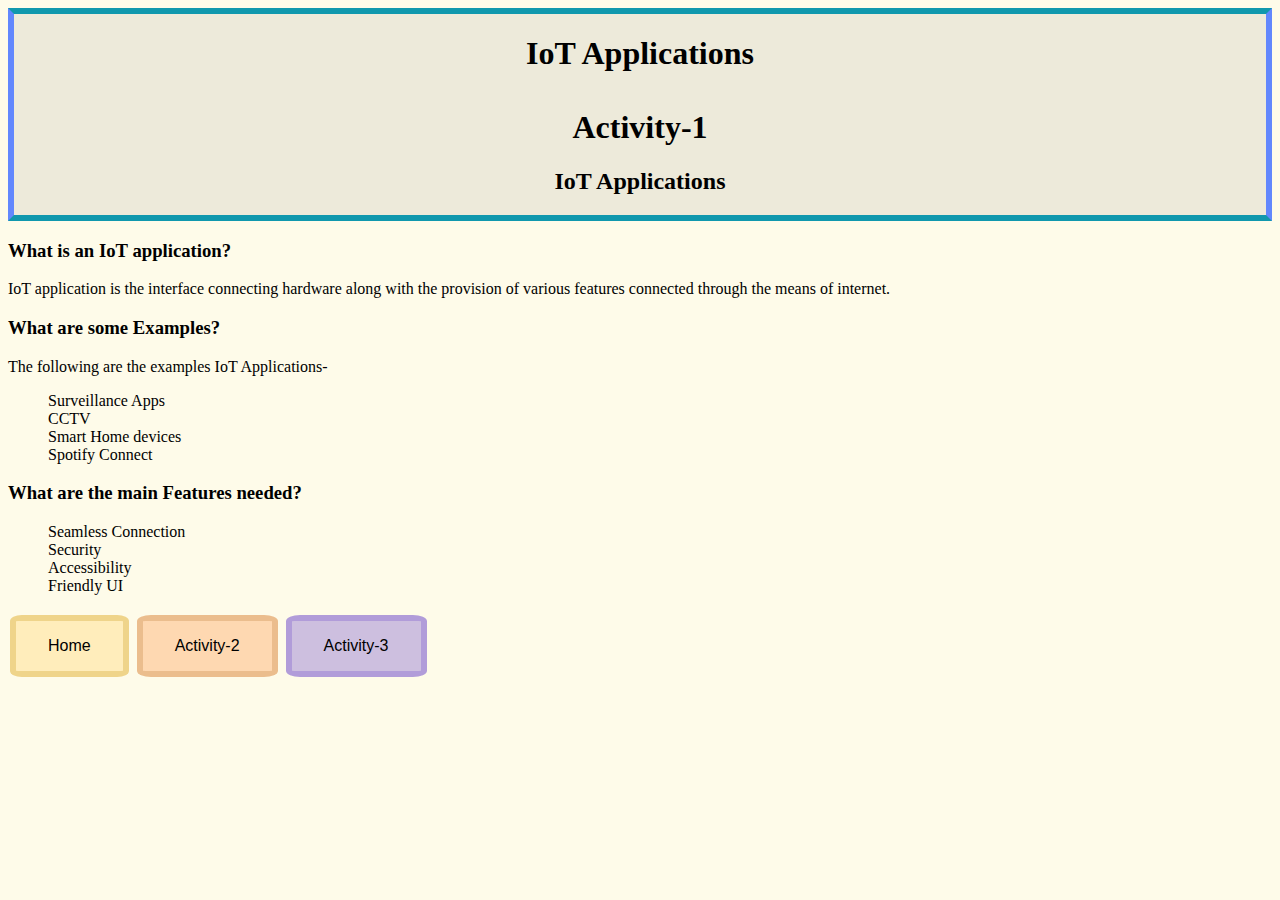
<file: public/ac1.html>
<!DOCTYPE html>
<html lang="en">
  <head>
    <meta charset="UTF-8" />
    <meta http-equiv="X-UA-Compatible" content="IE=edge" />
    <link rel="stylesheet" href="style.css" />
    <meta name="viewport" content="width=device-width, initial-scale=1.0" />
    <title>Activity-1</title>
  </head>
  <body>
    <div class="header">
      <h1>
        IoT Applications <br /><br />
        Activity-1
      </h1>
      <h2>IoT Applications</h2>
    </div>

    <h3>What is an IoT application?</h3>
    <p>
      IoT application is the interface connecting hardware along with the
      provision of various features connected through the means of internet.
    </p>
    <h3>What are some Examples?</h3>
    <p>The following are the examples IoT Applications-</p>
    <ul>
      <li>Surveillance Apps</li>
      <li>CCTV</li>
      <li>Smart Home devices</li>
      <li>Spotify Connect</li>
    </ul>
    <h3>What are the main Features needed?</h3>
    <ul>
      <li>Seamless Connection</li>
      <li>Security</li>
      <li>Accessibility</li>
      <li>Friendly UI</li>
    </ul>

    <div class="box">
      <a href="index.html"><button class="home">Home</button></a>
      <a href="ac2.html"><button class="b2">Activity-2</button></a>
      <a href="ac3.html"><button class="b3">Activity-3</button></a>
    </div>
  </body>
</html>
</file>
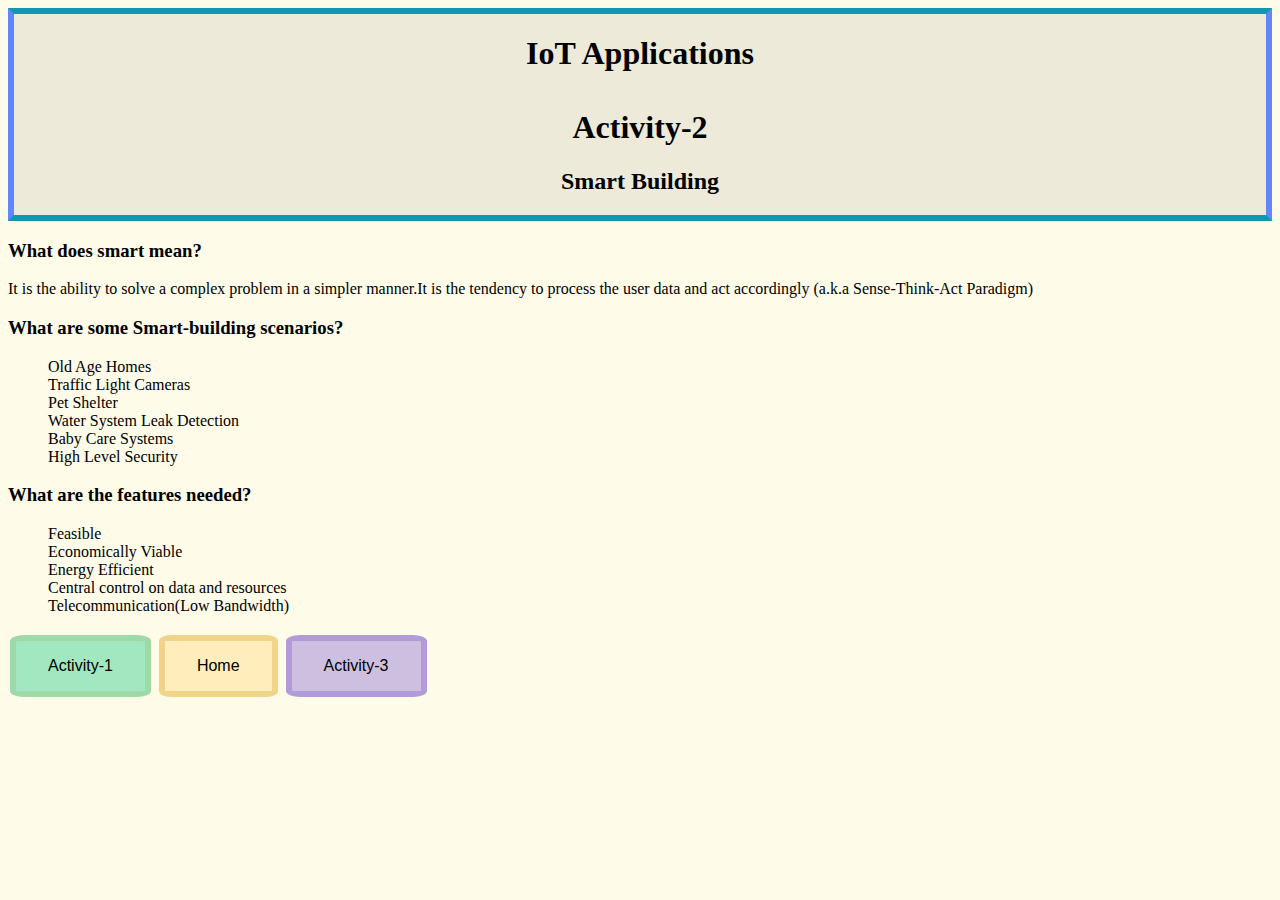
<file: public/ac2.html>
<!DOCTYPE html>
<html lang="en">
  <head>
    <meta charset="UTF-8" />
    <meta http-equiv="X-UA-Compatible" content="IE=edge" />
    <link rel="stylesheet" href="style.css" />
    <meta name="viewport" content="width=device-width, initial-scale=1.0" />
    <title>Activity-2</title>
  </head>
  <body>
    <div class="header">
      <h1>
        IoT Applications <br /><br />
        Activity-2
      </h1>
      <h2>Smart Building</h2>
    </div>

    <h3>What does smart mean?</h3>
    <p>
      It is the ability to solve a complex problem in a simpler manner.It is the
      tendency to process the user data and act accordingly (a.k.a
      Sense-Think-Act Paradigm)
    </p>

    <h3>What are some Smart-building scenarios?</h3>
    <ul>
      <li>Old Age Homes</li>
      <li>Traffic Light Cameras</li>
      <li>Pet Shelter</li>
      <li>Water System Leak Detection</li>
      <li>Baby Care Systems</li>
      <li>High Level Security</li>
    </ul>
    <h3>What are the features needed?</h3>
    <ul>
      <li>Feasible</li>
      <li>Economically Viable</li>
      <li>Energy Efficient</li>
      <li>Central control on data and resources</li>
      <li>Telecommunication(Low Bandwidth)</li>
    </ul>

    <div class="box">
      <a href="ac1.html"><button class="b1">Activity-1</button></a>
      <a href="index.html"><button class="home">Home</button></a>
      <a href="ac3.html"><button class="b3">Activity-3</button></a>
    </div>
  </body>
</html>
</file>
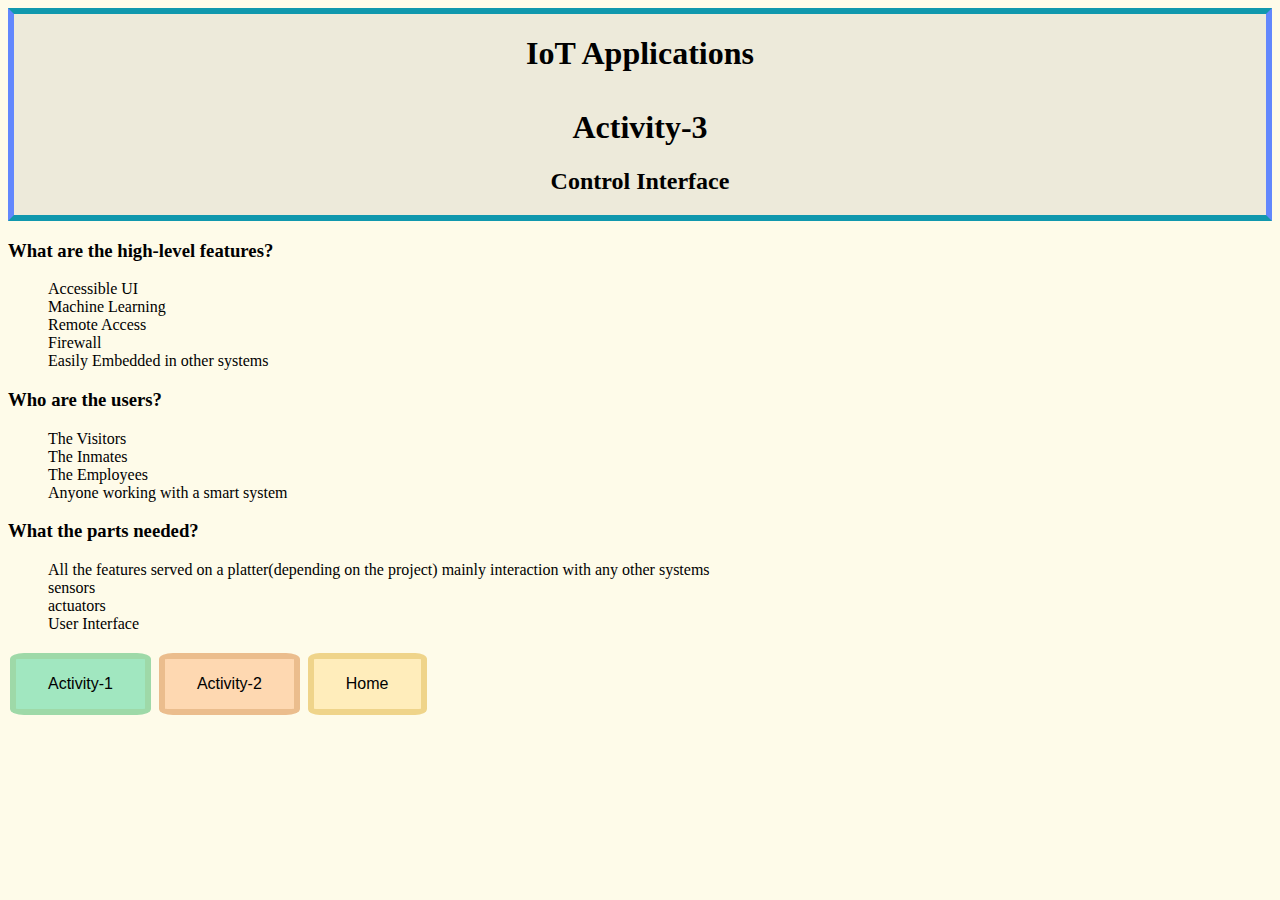
<file: public/ac3.html>
<!DOCTYPE html>
<html lang="en">
  <head>
    <meta charset="UTF-8" />
    <meta http-equiv="X-UA-Compatible" content="IE=edge" />
    <link rel="stylesheet" href="style.css" />
    <meta name="viewport" content="width=device-width, initial-scale=1.0" />
    <title>Activity-3</title>
  </head>
  <body>
    <div class="header">
      <h1>
        IoT Applications <br /><br />
        Activity-3
      </h1>
      <h2>Control Interface</h2>
    </div>
    <h3>What are the high-level features?</h3>
    <ul>
      <li>Accessible UI</li>
      <li>Machine Learning</li>
      <li>Remote Access</li>
      <li>Firewall</li>
      <li>Easily Embedded in other systems</li>
    </ul>
    <h3>Who are the users?</h3>
    <ul>
      <li>The Visitors</li>
      <li>The Inmates</li>
      <li>The Employees</li>
      <li>Anyone working with a smart system</li>
    </ul>
    <h3>What the parts needed?</h3>
    <ul>
      <li>
        All the features served on a platter(depending on the project) mainly
        interaction with any other systems
      </li>
      <li>sensors</li>
      <li>actuators</li>
      <li>User Interface</li>
    </ul>
    <div class="box">
      <a href="ac1.html"><button class="b1">Activity-1</button></a>
      <a href="ac2.html"><button class="b2">Activity-2</button></a>
      <a href="index.html"><button class="home">Home</button></a>
    </div>
  </body>
</html>
</file>
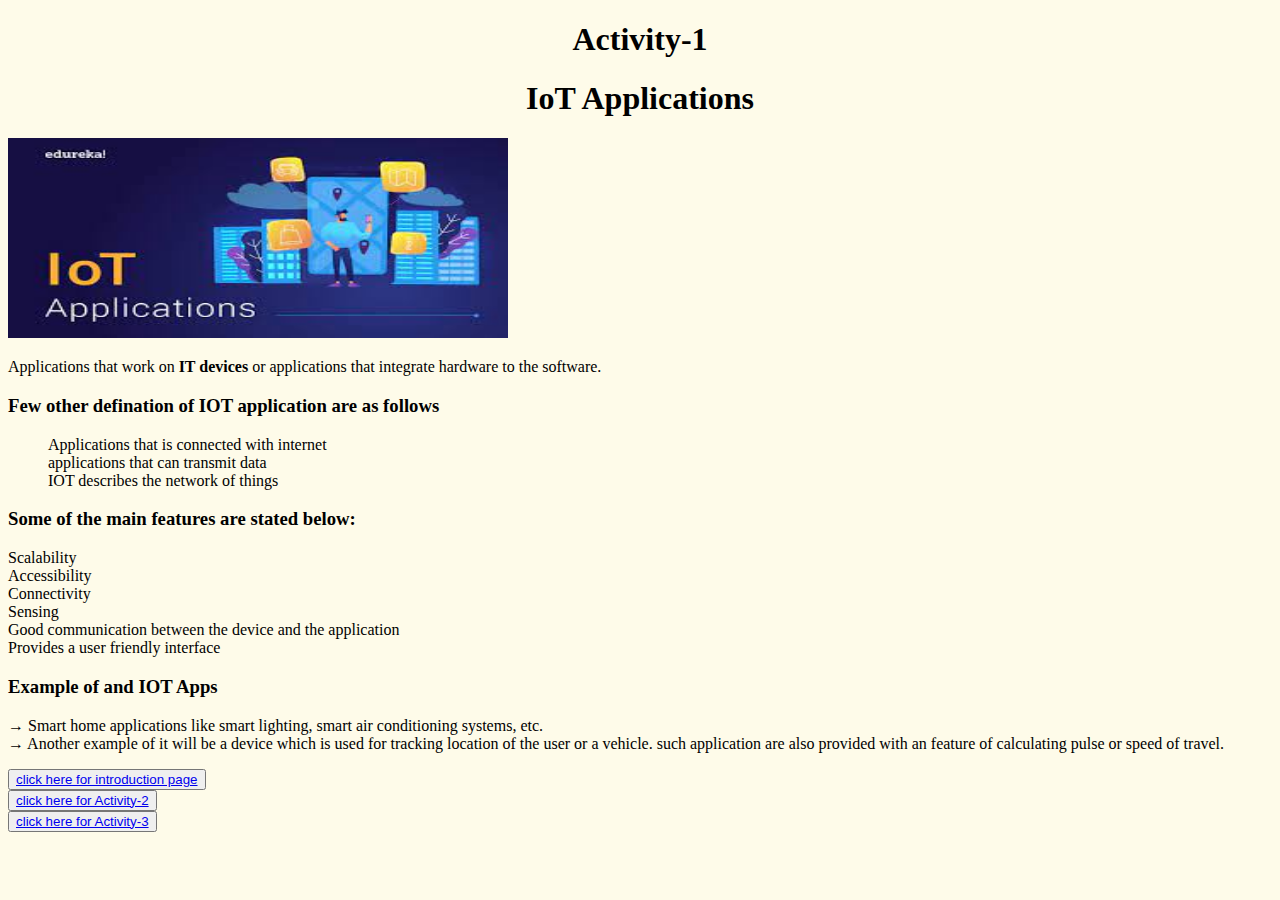
<file: public/activity1.html>
<!DOCTYPE html>
<html lang="en">

<head>
  <meta charset="utf-8" />
  <meta name="description" content="A web page about IoT Applications" />
  <meta name="author" content="TANISH" />
  <meta name="viewport" content="width=device-width, initial-scale=1.0" />
  <link href="style.css" rel="stylesheet" />
  <title>IoT Applications</title>
</head>

<body>
  <div class="all">
    <div class="heading">
      <h1>Activity-1</h1>
      <h1>IoT Applications</h1>

      <img
        src="[data-uri]"
        alt="picture of IOT Application written" width="500" height="200" />
    </div>
    <div class="first">
      <p>
        Applications that work on <strong>IT devices</strong> or applications that
        integrate hardware to the software.
      </p>
      <h3>Few other defination of IOT application are as follows</h3>
      <ul>
        <li>Applications that is connected with internet</li>
        <li>applications that can transmit data</li>
        <li>IOT describes the network of things</li>
      </ul>
    </div>
    <div class="second">
      <h3>Some of the main features are stated below:</h3>
      <ol>
        <li>Scalability</li>
        <li>Accessibility</li>
        <li>Connectivity</li>
        <li>Sensing</li>
        <li>Good communication between the device and the application</li>
        <li>Provides a user friendly interface</li>
      </ol>
    </div>
    <div class="third">

      <h3>Example of and IOT Apps</h3>
      <p>
        &rarr; Smart home applications like smart lighting, smart air conditioning
        systems, etc. <br />
        &rarr; Another example of it will be a device which is used for tracking
        location of the user or a vehicle. such application are also provided with
        an feature of calculating pulse or speed of travel.
      </p>
    </div>
    <div class="forth">
      <button>
        <a href="index.html">click here for introduction page</a>
      </button>
      <br />
      <button><a href="activity2.html">click here for Activity-2</a></button>
      <br />
      <button><a href="activity3.html">click here for Activity-3</a></button>
    </div>
  </div>
</body>

</html>
</file>
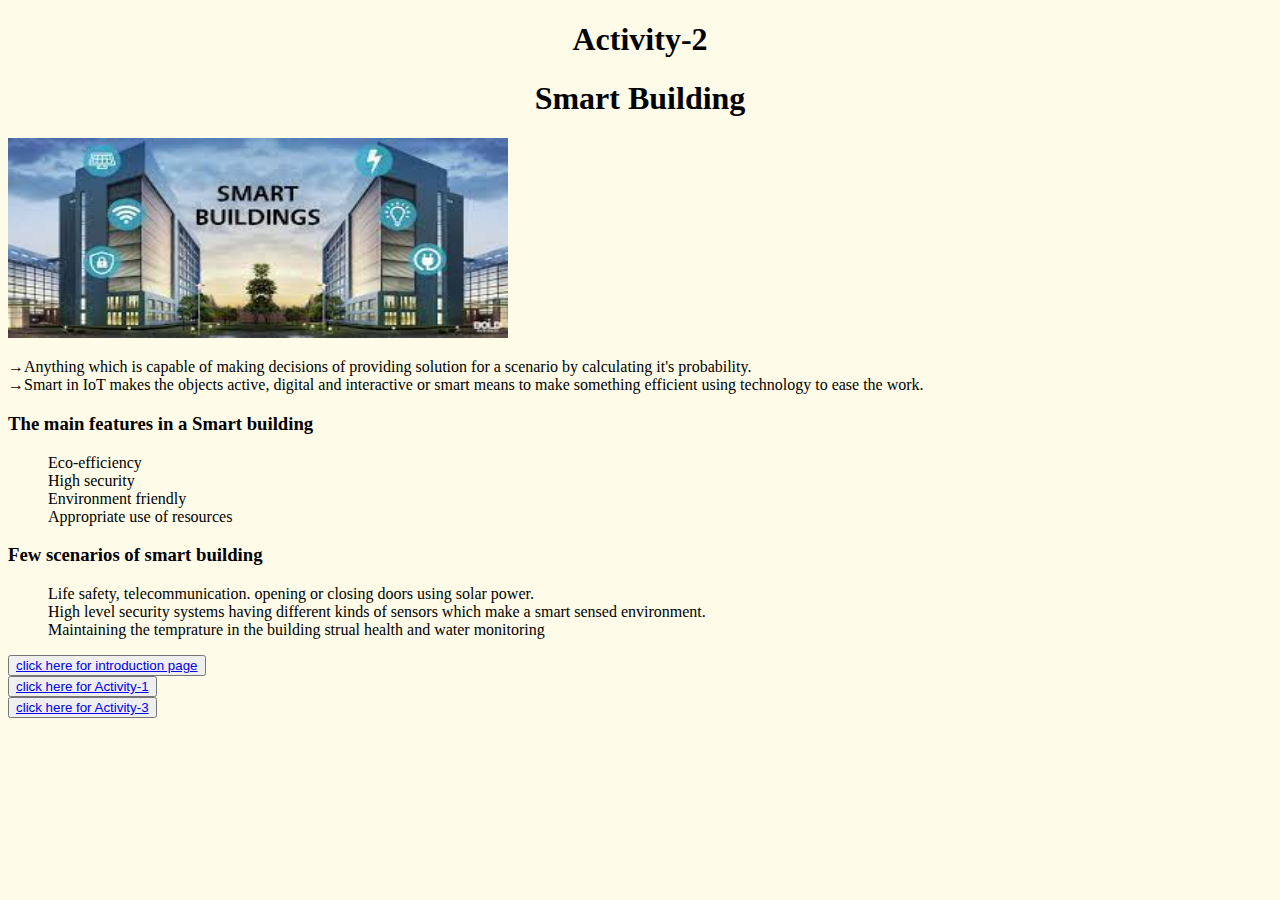
<file: public/activity2.html>
<!DOCTYPE html>
<html lang="en">
  <head>
    <meta charset="utf-8" />
    <meta name="description" content="A web page about IoT Applications" />
    <meta name="author" content="TANISH" />
    <meta name="viewport" content="width=device-width, initial-scale=1.0" />
    <link href="style.css" rel="stylesheet" />
    <title>IoT Applications</title>
  </head>

  <body>
    <div class="all">
      <div class="heading">
        <h1>Activity-2</h1>
        <h1>Smart Building</h1>

        <img
          src="[data-uri]"
          alt="picture of an smart building"
          width="500"
          height="200"
        />

        <p>
          &rarr;Anything which is capable of making decisions of providing
          solution for a scenario by calculating it's probability.
          <br />
          &rarr;Smart in IoT makes the objects active, digital and interactive
          or smart means to make something efficient using technology to ease
          the work.
        </p>
      </div>
      <div class="first">
        <h3>The main features in a Smart building</h3>
        <ul>
          <li>Eco-efficiency</li>
          <li>High security</li>
          <li>Environment friendly</li>
          <li>Appropriate use of resources</li>
        </ul>
      </div>
      <div class="second">
        <h3>Few scenarios of smart building</h3>
        <ul>
          <li>
            Life safety, telecommunication. opening or closing doors using solar
            power.
          </li>
          <li>
            High level security systems having different kinds of sensors which
            make a smart sensed environment.
          </li>
          <li>
            Maintaining the temprature in the building strual health and water
            monitoring
          </li>
        </ul>
      </div>
      <div class="forth">
        <button>
          <a href="index.html">click here for introduction page</a>
        </button>
        <br />
        <button><a href="activity1.html">click here for Activity-1</a></button>
        <br />
        <button><a href="activity3.html">click here for Activity-3</a></button>
      </div>
    </div>
  </body>
</html>
</file>
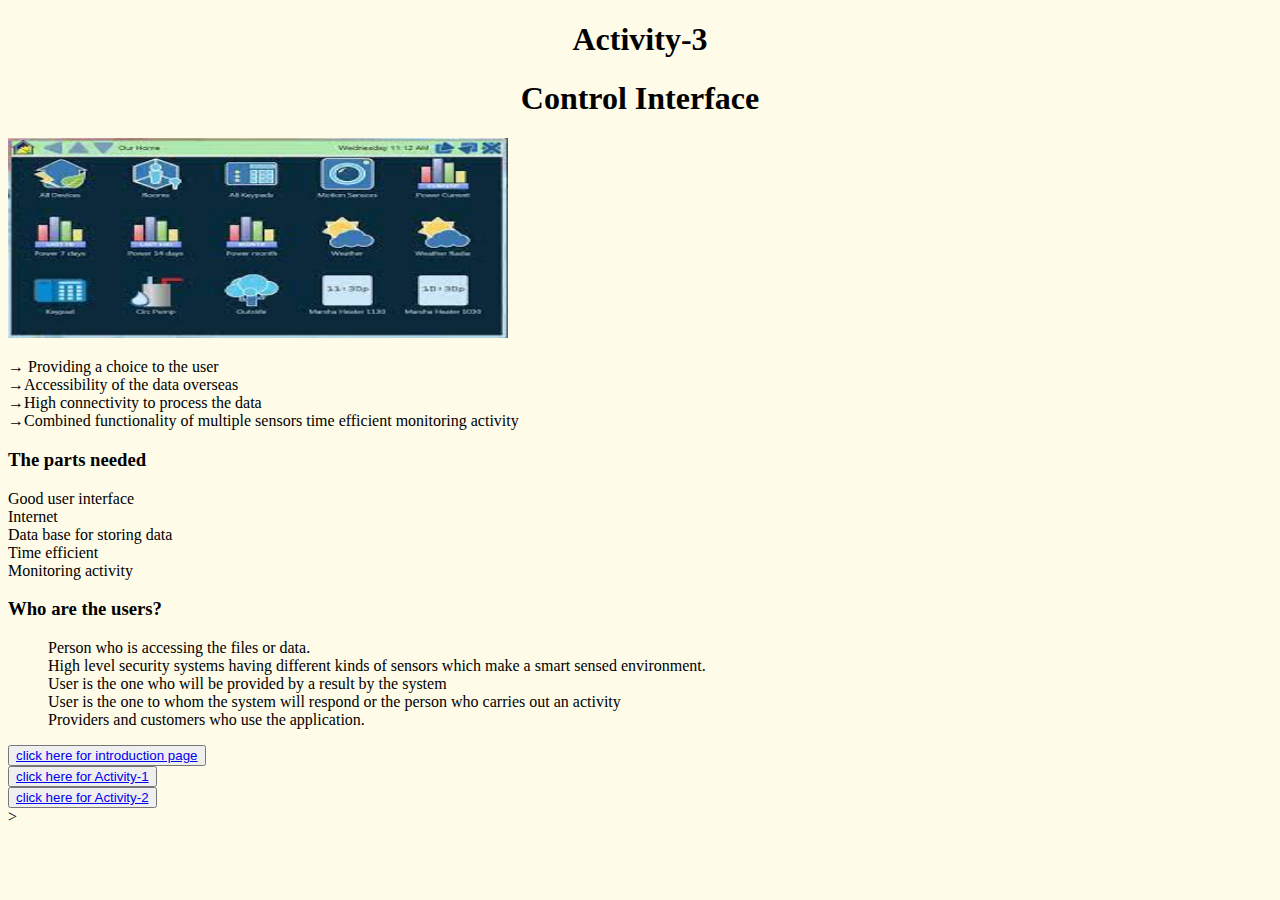
<file: public/activity3.html>
<!DOCTYPE html>
<html lang="en">
  <head>
    <meta charset="utf-8" />
    <meta name="description" content="A web page about IoT Applications" />
    <meta name="author" content="TANISH" />
    <meta name="viewport" content="width=device-width, initial-scale=1.0" />
    <link href="style.css" rel="stylesheet" />
    <title>IoT Applications</title>
  </head>
  <body>
    <div class="all">
      <div class="heading">
    <h1>Activity-3</h1>
    <h1>Control Interface</h1>
  
    <img
      src="[data-uri]"
      alt="picture of an interface of an device"
      width="500"
      height="200"
    />
    <p>
      &rarr; Providing a choice to the user <br />&rarr;Accessibility of the
      data overseas <br />&rarr;High connectivity to process the data
      <br />&rarr;Combined functionality of multiple sensors time efficient
      monitoring activity
    </p>
  </div>
  <div class="first">
    <h3>The parts needed</h3>
    <ol>
      <li>Good user interface</li>
      <li>Internet</li>
      <li>Data base for storing data</li>
      <li>Time efficient</li>
      <li>Monitoring activity</li>
    </ol>
  </div>
  <div class="second">
    <h3>Who are the users?</h3>
    <ul>
      <li>Person who is accessing the files or data.</li>
      <li>
        High level security systems having different kinds of sensors which make
        a smart sensed environment.
      </li>
      <li>User is the one who will be provided by a result by the system</li>
      <li>
        User is the one to whom the system will respond or the person who
        carries out an activity
      </li>
      <li>Providers and customers who use the application.</li>
    </ul>
  </div>
  <div class="forth">
    <button>
      <a href="index.html">click here for introduction page</a>
    </button>
    <br />
    <button><a href="activity1.html">click here for Activity-1</a></button>
    <br />
    <button><a href="activity2.html">click here for Activity-2</a></button>
  </div>
    </div>>
  </body>
</html>
</file>
<file: public/style.css>
h1 {
  text-align: center;
}

h2 {
  text-align: center;
}

.sub-heading {
  text-align: center;
}

.marquee {
  font-size: 15 px;
  text-align: end;
}

.header {
  background-color: rgba(68, 68, 68, 0.089);
  border-left: 6px solid #567effec;
  border-top: 6px solid #1098ad;
  border-right: 6px solid #567effec;
  border-bottom: 6px solid #1098ad;
}

body {
  background-color: #fefbe9;
}
.deakin {
  text-align: center;
  background-color: orange;
  color: orange;
}

.dead {
  align-self: flex-end;
}

/* nav bar */
.nav-item {
  color: black;
  background-color: #fefbe9;
}

.col-sm-2 {
  text-align: center;
}

.b1,
.b11 {
  background-color: #4caf50;
  border: none;
  border-radius: 10%;
  color: white;
  padding: 16px 32px;
  text-align: center;
  text-decoration: none;
  display: inline-block;
  font-size: 16px;
  margin: 4px 2px;
  transition-duration: 0.4s;
  cursor: pointer;
}
.b1 {
  background-color: rgba(159, 231, 191, 0.979);
  color: black;
  border: 6px solid #9ed4a0c5;
}

.b1:hover {
  transform: scale(1.2);
  background-color: #4caf50;
  color: white;
}

.b2,
.b22 {
  background-color: #fed8b1;
  border: none;
  border-radius: 10%;
  color: white;
  padding: 16px 32px;
  text-align: center;
  text-decoration: none;
  display: inline-block;
  font-size: 16px;
  margin: 4px 2px;
  transition-duration: 0.4s;
  cursor: pointer;
}
.b2 {
  background-color: #fed8b1;
  color: black;
  border: 6px solid #cf955a67;
}

.b2:hover {
  transform: scale(1.2);
  background-color: #fed8b1;
  color: white;
}

.b3,
.b33 {
  background-color: #b19cd9;
  border: none;
  border-radius: 10%;
  color: white;
  padding: 16px 32px;
  text-align: center;
  text-decoration: none;
  display: inline-block;
  font-size: 16px;
  margin: 4px 2px;
  transition-duration: 0.4s;
  cursor: pointer;
}
.b3 {
  background-color: #b19cd9a2;
  color: black;
  border: 6px solid #b19cd9;
}

.b3:hover {
  transform: scale(1.2);
  background-color: #b19cd9;
  color: white;
}

.home {
  background-color: #ffedbb;
  border: none;
  border-radius: 10%;
  color: white;
  padding: 16px 32px;
  text-align: center;
  text-decoration: none;
  display: inline-block;
  font-size: 16px;
  margin: 4px 2px;
  transition-duration: 0.4s;
  cursor: pointer;
}
.home {
  background-color: #ffedbb;
  color: black;
  border: 6px solid#e7c873ad;
}

.home:hover {
  transform: scale(1.2);
  background-color: #ffedbb;
  color: white;
}

.b11,
.b22,
.b33 {
  padding: 15px 50px;
  font-size: 12px;
}

*,
*:after,
*:before {
  box-sizing: border-box;
}
/* Example images */
#slide_1 {
  background-image: url(https://cdn.discordapp.com/attachments/945465204261683243/945465625617240085/Screenshot_2022-02-22_at_5.12.01_AM.png);
}
#slide_2 {
  background-image: url(https://cdn.discordapp.com/attachments/945465204261683243/945465625881509918/Screenshot_2022-02-22_at_5.12.13_AM.png);
}
#slide_3 {
  background-image: url(https://cdn.discordapp.com/attachments/945465204261683243/945465626229616690/Screenshot_2022-02-22_at_5.12.24_AM.png);
}
#slide_4 {
  background-image: url(https://cdn.discordapp.com/attachments/945465204261683243/945466629041586176/Screenshot_2022-02-22_at_5.16.37_AM.png);
}
.li_slide {
  background-size: cover;
  background-position: center;
}
/* Animations */
@keyframes tonext {
  75% {
    margin-left: 0;
  }
  95% {
    margin-left: calc(100% + 150px);
  }
  98% {
    margin-left: calc(100% + 150px);
  }
  99% {
    margin-left: 0;
  }
}
@keyframes snap {
  96% {
    scroll-snap-align: start;
  }
  97% {
    scroll-snap-align: none;
  }
  99% {
    scroll-snap-align: none;
  }
  100% {
    scroll-snap-align: start;
  }
}
@keyframes tostart {
  75% {
    margin-left: 0;
  }
  95% {
    margin-left: calc(-300% - 450px);
  }
  98% {
    margin-left: calc(-300% - 450px);
  }
  99% {
    margin-left: 0;
  }
}
/* Reset */
ol,
li {
  list-style: none;
  margin: 0;
  padding: 0;
}
#pSlider {
  width: 900px;
  height: 600px;
  position: relative;
  margin: 0 auto;
  /* Left, Right Navigation Arrows */
}
#pSlider #slider-container {
  display: flex;
  height: 100%;
  width: 100%;
  overflow-x: scroll;
  scroll-snap-type: x mandatory;
  scroll-behavior: smooth;
}
#pSlider #slider-container .li_slide {
  position: relative;
  width: 100%;
  border-radius: 10px;
  background-color: khaki;
  flex: none;
  margin-right: 150px;
}
#pSlider #slider-container .li_slide:nth-child(even) {
  background-color: mediumaquamarine;
}
#pSlider #slider-container .li_slide:last-child {
  margin-right: 0;
}
#pSlider #slider-container .li_slide .slide-snapper {
  /* Auto play */
  scroll-snap-align: start;
  position: absolute;
  top: 0;
  left: 0;
  width: 100%;
  height: 100%;
  animation: tonext 4s infinite ease, snap 4s infinite ease;
}
@media (prefers-reduced-motion: reduce) {
  #pSlider #slider-container .li_slide .slide-snapper {
    animation-name: none;
  }
}
#pSlider #slider-container .li_slide:last-child .slide-snapper {
  animation-name: tostart, snap;
}
#pSlider #slider-container:hover .li_slide .slide-snapper,
#pSlider #slider-container:focus-within .li_slide .slide-snapper {
  animation-name: none;
}
#pSlider:before,
#pSlider:after,
#pSlider .prev_slide,
#pSlider .next_slide {
  display: inline-block;
  position: absolute;
  top: 0;
  width: 30px;
  height: 100%;
  z-index: 2;
  cursor: pointer;
}
#pSlider:before,
#pSlider:after {
  background-repeat: no-repeat;
  background-position: center;
  background-size: 70%;
}
#pSlider .next_slide {
  border-top-right-radius: 10px;
  border-bottom-right-radius: 10px;
  padding: 20px;
}
#pSlider .prev_slide {
  border-top-left-radius: 10px;
  border-bottom-left-radius: 10px;
  padding: 20px;
}
#pSlider:before,
#pSlider .prev_slide {
  content: "";
  left: 0px;
}
#pSlider:after,
#pSlider .next_slide {
  content: "";
  right: 0px;
}
#pSlider:after {
  z-index: 1;
  /* set underneath .next_slide (z: 2)*/
  background-image: url("data:image/svg+xml,%3Csvg width='40' height='60' xmlns='http://www.w3.org/2000/svg' version='1.1'%3E%3Cpolyline points='10 10 30 30 10 50' stroke='rgba(255,255,255,0.9)' stroke-width='4' stroke-linecap='butt' fill='none' stroke-linejoin='round'%3E&lt;%3C/polyline%3E%3C/svg%3E");
}
#pSlider:before {
  background-image: url("data:image/svg+xml,%3Csvg width='40' height='60' xmlns='http://www.w3.org/2000/svg' version='1.1'%3E%3Cpolyline points='30 10 10 30 30 50' stroke='rgba(255,255,255,0.9)' stroke-width='4' stroke-linecap='butt' fill='none' stroke-linejoin='round'%3E&gt;%3C/polyline%3E%3C/svg%3E");
}
/* Scrollbar */
#pSlider #slider-container::-webkit-scrollbar {
  display: none;
  height: 5px;
}
#pSlider #slider-container::-webkit-scrollbar-thumb {
  background-color: #000;
  border-radius: 50px;
}
#pSlider #slider-container::-webkit-scrollbar-track {
  background-color: transparent;
}

/* Input */

#sliderSettings {
  text-align: center;
}

#slider-width,
#slider-height {
  text-align: center;
  margin-bottom: 20px;
}

h2 {
  text-align: center;
}
</file>
